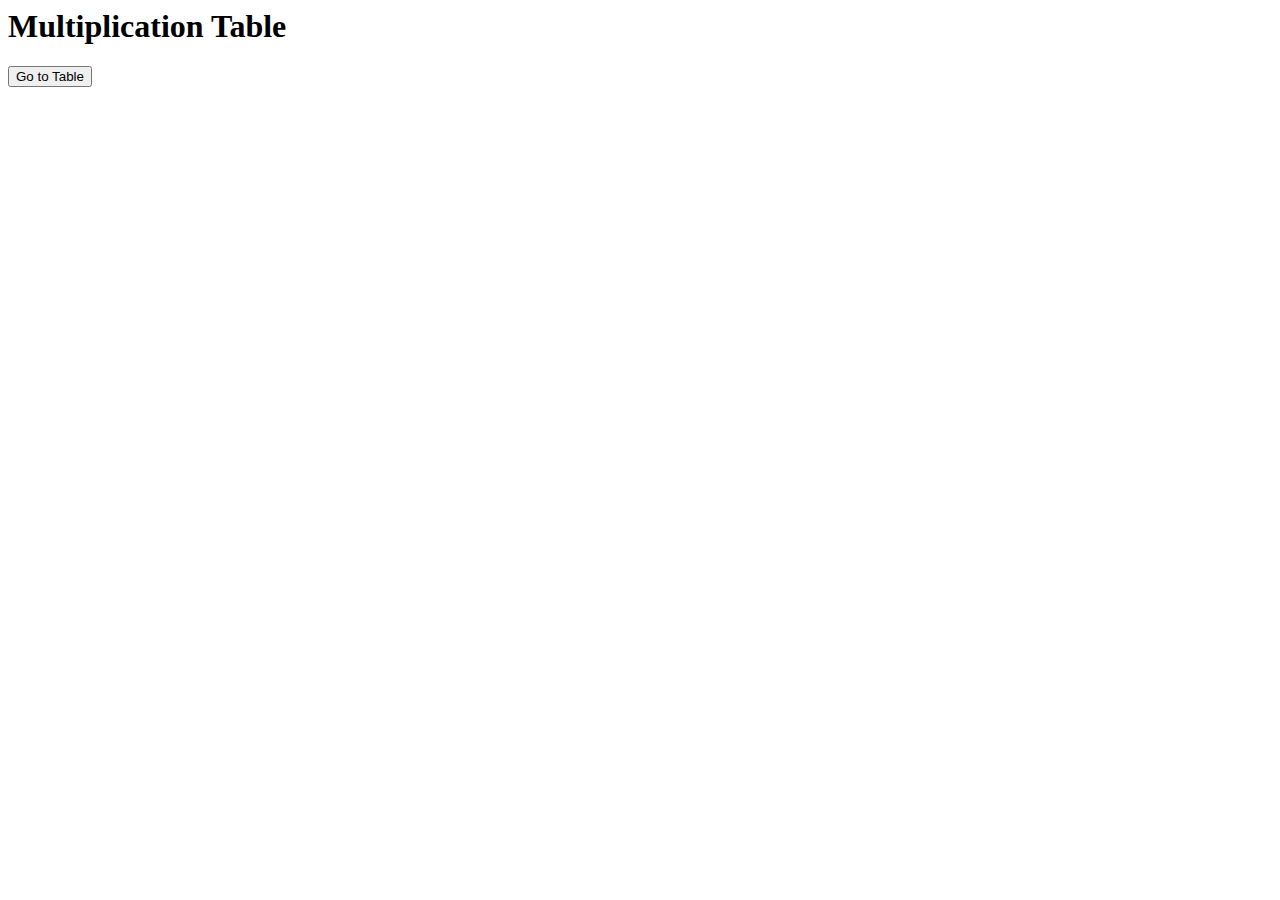
<file: Exercise1/index.html>
<html>
    <head>
        <h1>Multiplication Table </h1>
    </head>
    <body>
        <form action="table.php" method="post">
        <input type="submit" value="Go to Table" />
        </form>
    </body>
</html>
</file>
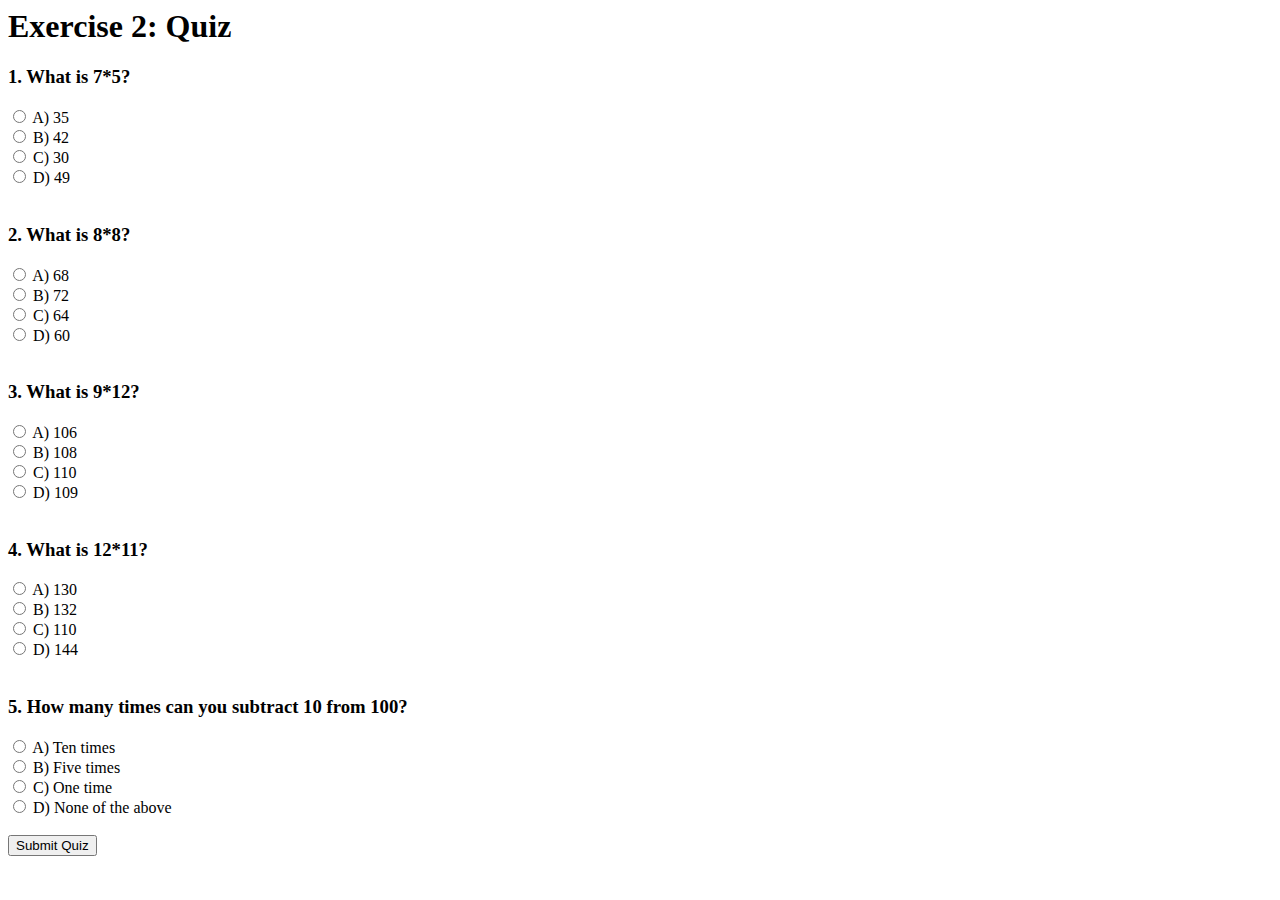
<file: Exercise2/Quiz.html>
<html>
    <head>
      <h1> Exercise 2: Quiz </h1>
    </head>
  <body>

    <form action="Quiz.php" method="post">

        <!-- Question 1: -->
        <h3>1. What is 7*5?</h3>
        <!-- A: -->
        <input type="radio" name="question-1-answers" id="Q1-A" value="35" />
        <label for="Q1-A">A) 35 </label> <br>
        <!-- B: -->
        <input type="radio" name="question-1-answers" id="Q1-B" value="42" />
        <label for="Q1-B">B) 42</label> <br>
        <!-- C: -->
        <input type="radio" name="question-1-answers" id="Q1-C" value="30" />
        <label for="Q1-C">C) 30</label> <br>
        <!-- D: -->
        <input type="radio" name="question-1-answers" id="Q1-D" value="49" />
        <label for="Q1-D">D) 49</label> <br> <br>

        <!-- Question 2: -->
        <h3>2. What is 8*8?</h3>
        <!-- A: -->
        <input type="radio" name="question-2-answers" id="Q2-A" value="68" />
        <label for="Q2-A">A) 68 </label> <br>
        <!-- B: -->
        <input type="radio" name="question-2-answers" id="Q2-B" value="72" />
        <label for="Q2-B">B) 72</label> <br>
        <!-- C: -->
        <input type="radio" name="question-2-answers" id="Q2-C" value="64" />
        <label for="Q2-C">C) 64</label> <br>
        <!-- D: -->
        <input type="radio" name="question-2-answers" id="Q2-D" value="60" />
        <label for="Q2-D">D) 60</label> <br> <br>

        <!-- Question 3: -->
        <h3>3. What is 9*12?</h3>
        <!-- A: -->
        <input type="radio" name="question-3-answers" id="Q3-A" value="106" />
        <label for="Q3-A">A) 106 </label> <br>
        <!-- B: -->
        <input type="radio" name="question-3-answers" id="Q3-B" value="108" />
        <label for="Q3-B">B) 108</label> <br>
        <!-- C: -->
        <input type="radio" name="question-3-answers" id="Q3-C" value="110" />
        <label for="Q3-C">C) 110</label> <br>
        <!-- D: -->
        <input type="radio" name="question-3-answers" id="Q3-D" value="109" />
        <label for="Q3-D">D) 109</label> <br> <br>

        <!-- Question 4: -->
        <h3>4. What is 12*11?</h3>
        <!-- A: -->
        <input type="radio" name="question-4-answers" id="Q4-A" value="130" />
        <label for="Q4-A">A) 130 </label> <br>
        <!-- B: -->
        <input type="radio" name="question-4-answers" id="Q4-B" value="132" />
        <label for="Q4-B">B) 132</label> <br>
        <!-- C: -->
        <input type="radio" name="question-4-answers" id="Q4-C" value="110" />
        <label for="Q4-C">C) 110</label> <br>
        <!-- D: -->
        <input type="radio" name="question-4-answers" id="Q4-D" value="144" />
        <label for="Q4-D">D) 144</label> <br> <br>

        <!-- Question 5: -->
        <h3>5. How many times can you subtract 10 from 100?</h3>
        <!-- A: -->
        <input type="radio" name="question-5-answers" id="Q5-A" value="Ten times" />
        <label for="Q5-A">A) Ten times </label> <br>
        <!-- B: -->
        <input type="radio" name="question-5-answers" id="Q5-B" value="Five times" />
        <label for="Q5-B">B) Five times</label> <br>
        <!-- C: -->
        <input type="radio" name="question-5-answers" id="Q5-C" value="One time" />
        <label for="Q5-C">C) One time</label> <br>
        <!-- D: -->
        <input type="radio" name="question-5-answers" id="Q5-D" value="None of the above" />
        <label for="Q5-D">D) None of the above</label> <br> <br>

      <input type="submit" value="Submit Quiz" />
    </form>

  </body>
</html>
</file>
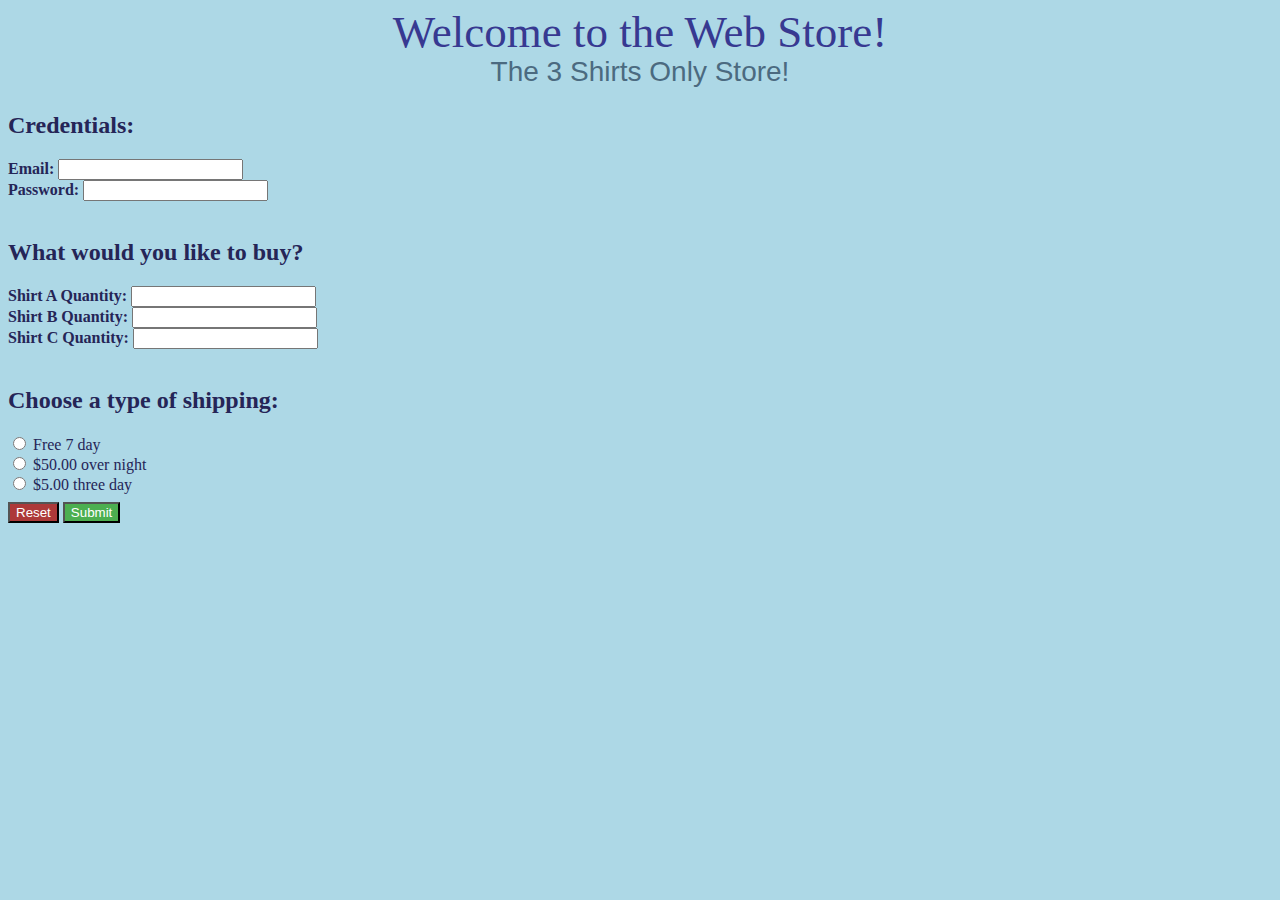
<file: Exercise3/customerFrontend.html>
<html>
    <head>
      <link rel="stylesheet" type="text/css" href="style.css"/>
      <h1>Welcome to the Web Store!</h1>
      <h2 class="store">The 3 Shirts Only Store!</h2>
      <script type="text/javascript"
        src="formChecker.js"></script>
    </head>

    <body>
      <form action="customerBackend.php" method="post" onsubmit="return check();">
        <h2>Credentials:</h2>
        <b>Email: </b> <input type="text" name="username" id="username"><br>
        <b>Password: </b> <input type="text" name="password" id="password"><br> <br>

        <h2>What would you like to buy?</h2>
        <b>Shirt A Quantity: </b> <input type="number" name="shirtA" id="shirtA"><br>
        <b>Shirt B Quantity: </b> <input type="number" name="shirtB" id="shirtB"><br>
        <b>Shirt C Quantity: </b> <input type="number" name="shirtC" id="shirtC"><br> <br>

        <h2>Choose a type of shipping:</h2>
        <input type="radio" name="shipping" id="shp1" value="7 Day" />
        <label for="Free">Free 7 day </label> <br>
        <input type="radio" name="shipping" id="shp2" value="Over Night" />
        <label for="50.00">$50.00 over night </label> <br>
        <input type="radio" name="shipping" id="shp3" value="Three Day" />
        <label for="5.00">$5.00 three day </label> <br>

        <input type="reset" />
        <input type="submit" />
      </form>
    </body>
</html>
</file>
<file: Exercise3/style.css>
h1
{
color: #373991;
font-family: 'Trocchi', serif;
font-size: 45px;
font-weight: normal;
line-height: 48px;
margin: 0;
text-align: center;
}

h2.store
{
    color: #4B6A80;
    font-family: 'Source Sans Pro', sans-serif;
    font-size: 28px;
    font-weight: 400;
    line-height: 32px;
    margin: 0 0 24px;
    text-align: center;
}

body
{
    background-color: lightblue;
    color: rgb(37, 37, 87);
}

input[type=submit]
{
    background-color: #4caf50;
    color: white;
    margin: 8px 0;
    cursor: pointer;
}

input[type=submit]:hover
{
    background-color: #45a049;
}

input[type=reset]
{
    background-color: #AD3939;
    color: white;
    margin: 8px 0;
    cursor: pointer;
}

input[type=reset]:hover
{
    background-color: rgb(155, 35, 35);
}

td.header
{ 
    background-color: #87E274; 
}

table
{ 
    background-color: #CC92CF; 
    border: white; text-align: center; 
}

table.table2
{ 
    border-top: none;
    border: white; 
}

th
{
     font-weight: normal;
}

th.header
{ 
    background-color: #87E274; 
}
</file>
